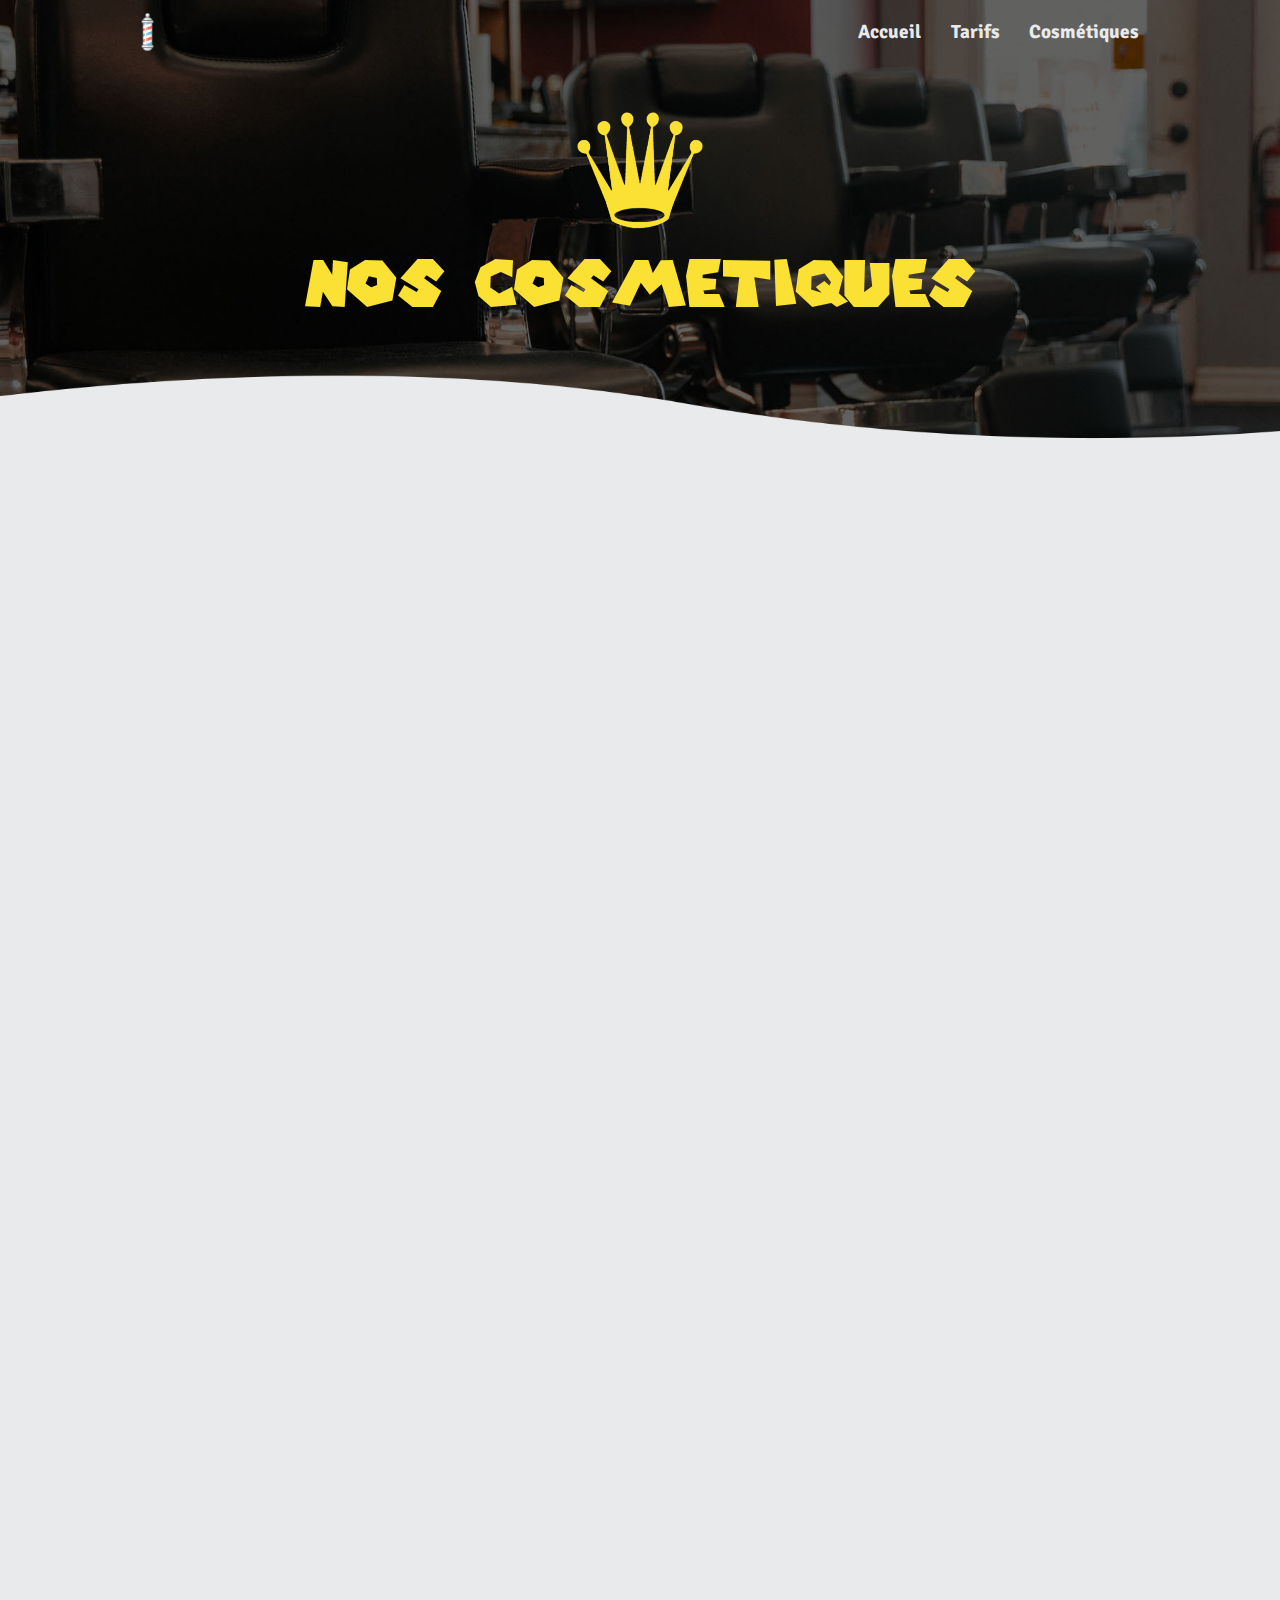
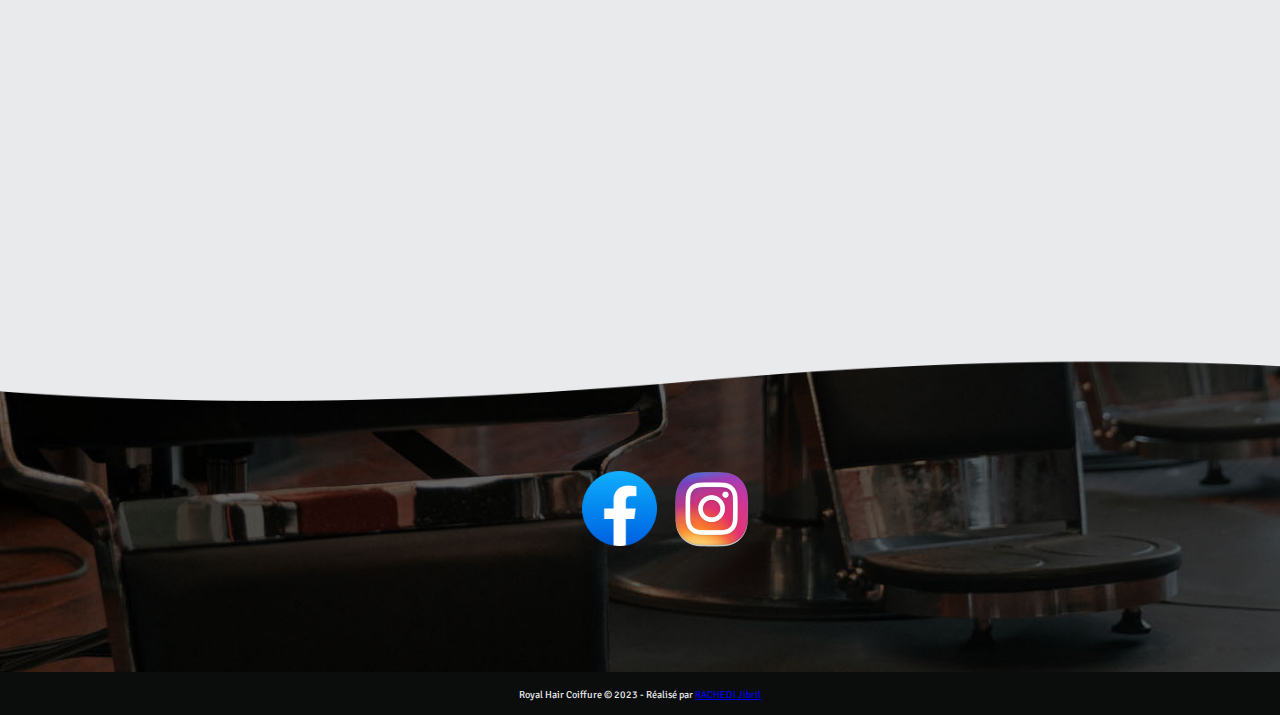
<file: cosmetique.html>
<!DOCTYPE html>
<html>

<!-- Tête -->

<head>
    <meta charset='utf-8'>
    <meta http-equiv='X-UA-Compatible' content='IE=edge'>
    <title>Royal Hair - Cosmétiques</title>
    <link rel="shortcut icon" href="img/icons/logo_ciseau.png">
    <meta name='viewport' content='width=device-width, initial-scale=1'>
    <link href="css/style_cosmetique.css" rel="stylesheet">
</head>

<!-- Corps -->

<body>

    <!-- Section contenant logo, titre et image -->

    <section class="sec-titre">

        <nav>
            <img src="img/barberpole.gif" id="barberpole">
            <ul class="navigation">
                <li><a href="index.html">Accueil</a></li>
                <li><a href="tarifs.html">Tarifs</a></li>
                <li><a href="cosmetique.html">Cosmétiques</a></li>
            </ul>
        </nav>

        <img src="img/logo.png" id="logo">  
        <h1 id="grand-titre">nos cosmetiques</h1>

    </section>

    <!-- Section contenant les cosmétiques -->

    <section class="sec-tarifs">
        <div id="first_column">
            <div class="reveal">
                <article class="contain-cire">
                    <img src="img/tarifs/cire.jpg">
                    <h2>CIRE NISHMAN</h2>
                    <p>La cire Nishman pour la mise en forme et l'entretien de la barbe et de la moustache est créée avec des ingrédients entièrement naturels et offre une fonction supérieure pour la mise en forme et l'entretien de votre barbe et de votre moustache. 
                        Grâce à ses huiles 100% naturelles, il nourrit et renforce votre barbe et votre moustache. Dites bonjour à la barbe et à la moustache qui se font un nom avec notre produit que nous avons développé avec son parfum boisé unique.</p>
                </article>
            </div>

            <div class="reveal">
                <article class="contain-blackmask" class="reveal">
                    <img src="img/tarifs/blackmask.jpeg">
                    <h2>BLACKMASK NISHMAN</h2>
                    <p>Ce Masque Peel-Off Purifiant est un masque intégral de charbon Noir utilisé pour éliminer l'acné sur le front, le nez, le menton, les points noirs et les poils fins du visage. Masque carbonaté super-actif permettant un nettoyage en profondeur; 
                        vous laissant une peau fraîche, sans colmatage avec une touche ultra-douce.</p>
                </article>
            </div>
        </div>

        <div id="second_column">
            <div class="reveal">
                <article class="contain-argile" class="reveal">
                    <img src="img/tarifs/claymask.jpg">
                    <h2>CLAYMASK NISHMAN</h2>
                    <p> Le masque à l'argile Nishman, avec son contenu naturel, nettoie la peau en profondeur et donne à la peau un aspect soyeux et de la vitalité. Il nettoie les pores, purifie l'excès de sébum et les cellules mortes de votre peau et aide la peau à retrouver son tonus naturel. </p>
                </article>
            </div>

            <div class="reveal">
                <article class="contain-huile" class="reveal">
                    <img src="img/tarifs/huile.jpg">
                    <h2>HUILE À BARBE NISHMAN</h2>
                    <p>L'huile de barbe NISHMAN hydrate les poils de barbe et nourrit la peau sèche sous la barbe et la moustache. Un bon soin de la barbe commence par l'huile à barbe. L'huile de soin barbe & moustache NISHMAN, efficace pour adoucir la barbe, 
                        hydrate également la peau sèche sous la barbe. Les hommes barbus ont aussi besoin de soins de barbe pour un beau soin du visage. NISHMAN BEARD & MISTAKE OIL Soigne et adoucit votre barbe ; Elle hydrate la peau sous votre barbe.</p>
                </article>
            </div>
        </div>

        <div id="third_column">
            <div class="reveal">
                <article class="contain-cire-totex" class="reveal">
                    <img src="img/tarifs/cire-totex.jpg">
                    <h2>CIRE TOTEX</h2>
                    <p>
                        Cire Totex formulé avec les meilleurs ingrédients pour les meilleurs hommes! Elle a une tenue forte qui ajoute du contrôle et de la structure à vos cheveux, elle peut être utilisé en douceur sur les cheveux mouillés pour un superbe style naturel et les 
                        cheveux secs comme touche finale. Totex offre une excellente tenue et texture pour compléter votre look de créateur, ce qui est parfait pour les cheveux courts et mi-long. L'un des produits préférés des coiffeurs pour obtenir une touche professionnelle.
                    </p>
                </article>
            </div>

            <div class="reveal">
                <article class="contain-huile-totex" class="reveal">
                    <img src="img/tarifs/huile-totex.png">
                    <h2>HUILE À BARBE TOTEX</h2>
                    <p>
                        L'huile à barbe PREMIUM TOTEX nourrit en profondeur votre barbe et laisse une agréable senteur fraiche et délicatement épicée. Composé d’huile d'argan, de jojoba et d'amande, ce soin à barbe nourrit, hydrate, assouplit, adoucit et parfume très agréablement votre barbe.
                    </p>
                </article>
            </div>
        </div>
    </section>

    <!-- Pied de page -->

    <section class="pied-de-page">
        <a href="https://www.facebook.com/royalhaircoiffure/?locale=fr_FR"><img src="img/logo-fb.png" id="fb" height="75" width="75"></a>
        <a href="https://www.instagram.com/royalhairbarbershop/?hl=fr"><img src="img/logo-ig.png" id="ig" height="100" width="100"></a>
    </section>

    <footer>
        <span>Royal Hair Coiffure © 2023 - Réalisé par <a href="https://www.linkedin.com/in/jibril-rachedi-091669228/">RACHEDI Jibril</a></span>
    </footer>
</body>

</html>

<script src='js/script_cosmetique.js'></script>
</file>
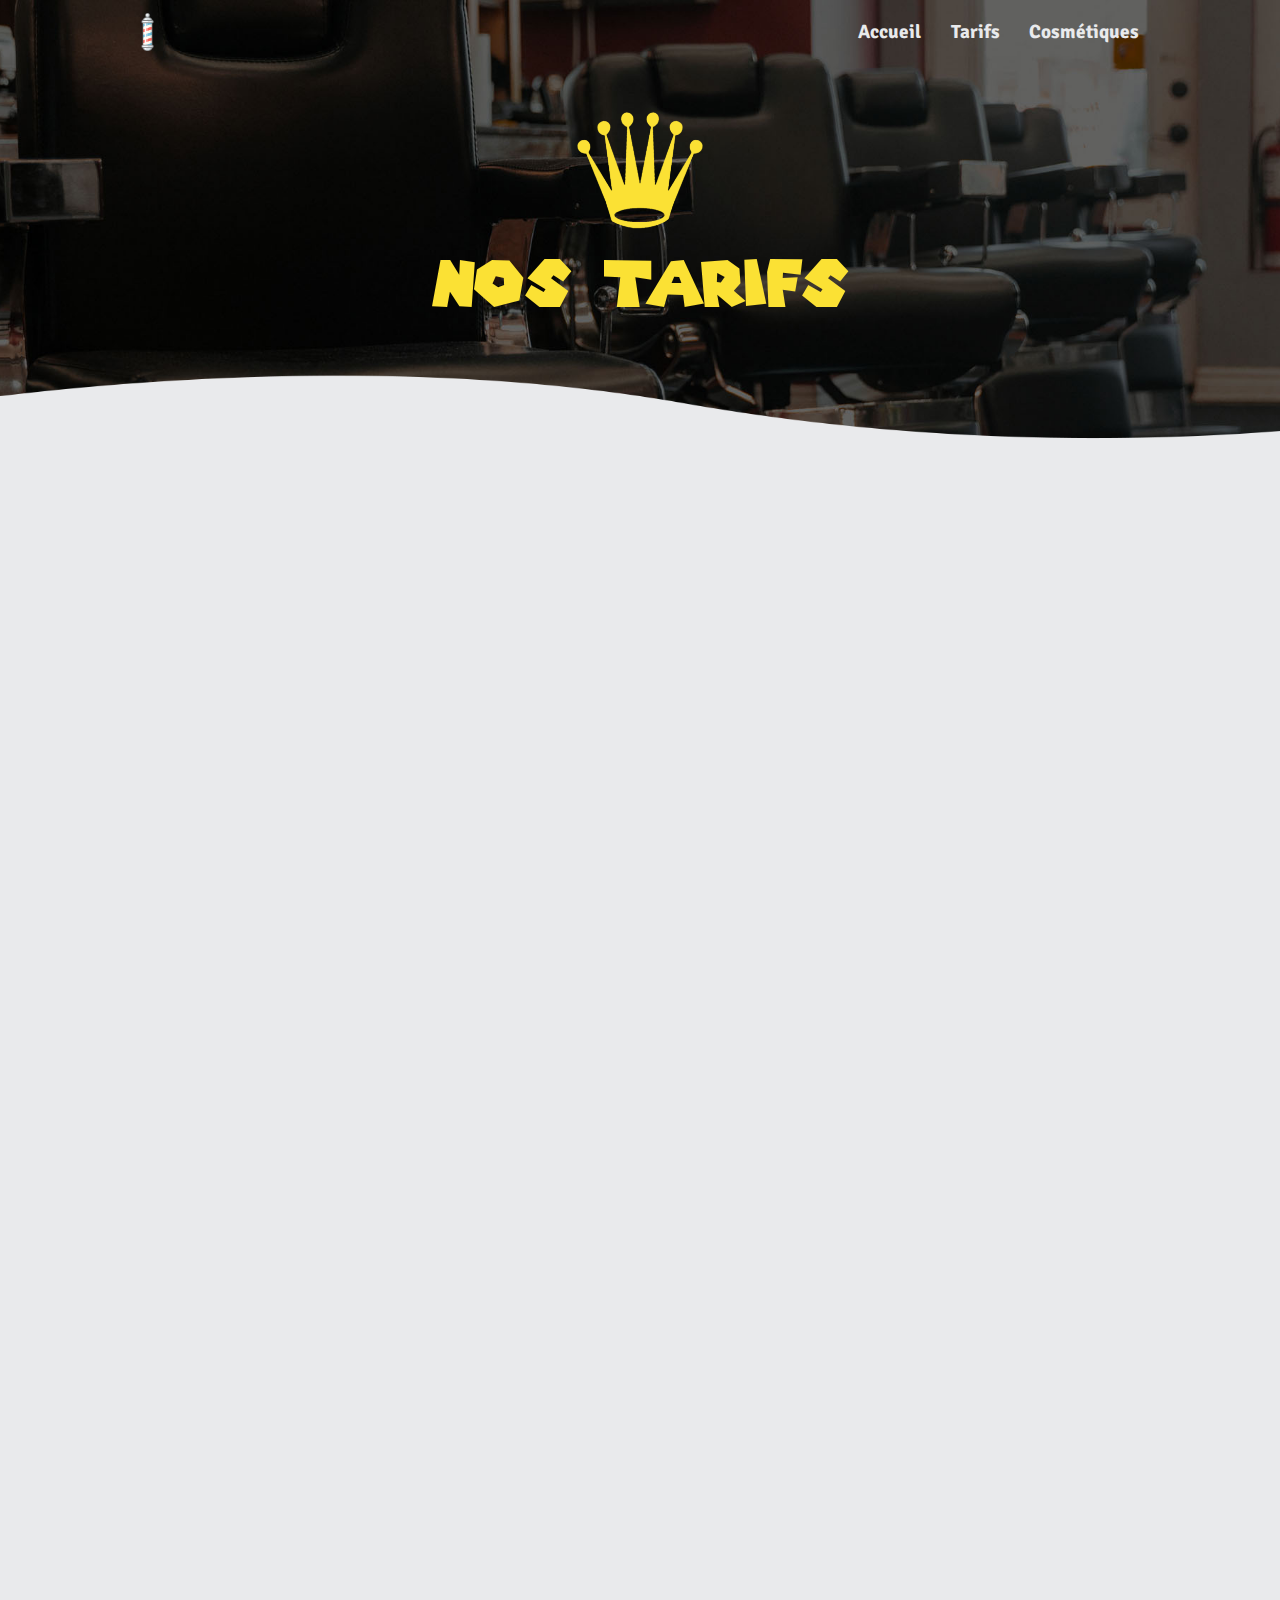
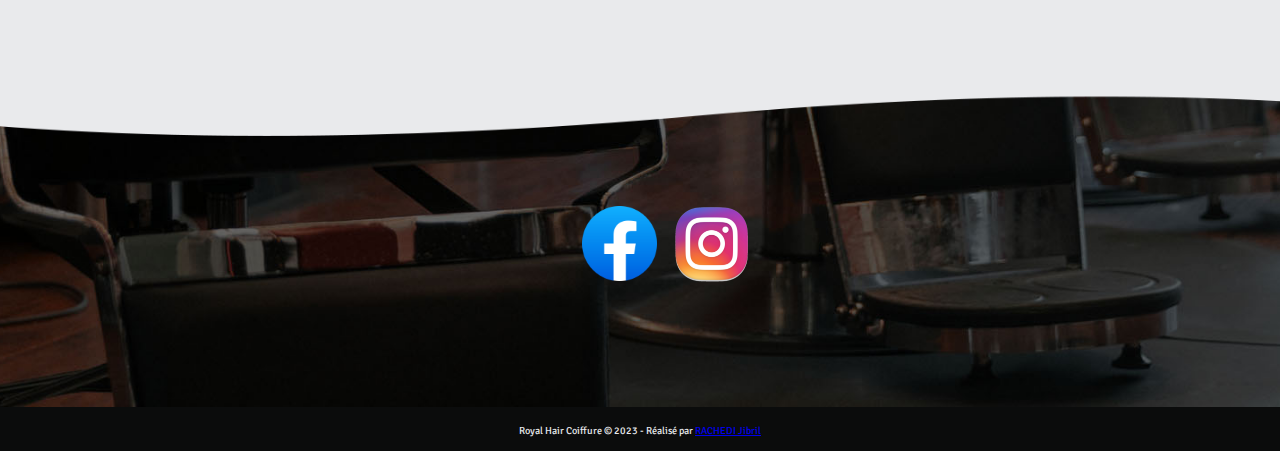
<file: tarifs.html>
<!DOCTYPE html>
<html>

<!-- Tête -->

<head>
    <meta charset='utf-8'>
    <meta http-equiv='X-UA-Compatible' content='IE=edge'>
    <title>Royal Hair - Tarifs</title>
    <link rel="shortcut icon" href="img/icons/logo_ciseau.png">
    <meta name='viewport' content='width=device-width, initial-scale=1'>
    <link href="css/style_tarifs.css" rel="stylesheet">
</head>

<!-- Corps -->

<body>

    <!-- Section contenant logo, titre et image -->

    <section class="sec-titre">

        <nav>
            <img src="img/barberpole.gif" id="barberpole">
            <ul class="navigation">
                <li><a href="index.html">Accueil</a></li>
                <li><a href="tarifs.html">Tarifs</a></li>
                <li><a href="cosmetique.html">Cosmétiques</a></li>
            </ul>
        </nav>

        <img src="img/logo.png" id="logo">
        <h1 id="grand-titre">nos tarifs</h1>

    </section>

    <section class="sec-tarifs">
        <div id="first_column">
            <div class="reveal">
                <article class="contain-coupes">
                    <img src="img/tarifs/coupe-homme.jpg">
                    <h2>VOS CHEVEUX</h2>
                    <p>Que vous souhaitiez un dégradé très structuré ou une coupe naturelle sur cheveux longs, le prix de la coupe est le même ! À votre écoute, votre coiffeur trouvera la coiffure qu’il vous faut. 
                        La coupe sera réalisée à la tondeuse ou aux ciseaux avec une grande technicité. Enfin, vous passerez une deuxième fois au bac pour supprimer les petits cheveux. L’objectif ? Plus de confort et bien-être. 
                        Pour finir en beauté, votre coiffure sera sublimée avec un produit de coiffage. Avant la prestation, le barber donnera des conseils pour entretenir votre coupe. N’hésitez pas si vous avez des questions !</p>
                    <span><b>Coiffure pour hommes et enfants ..... 12€</b></span>
                </article>
            </div>

            <div class="reveal">
                <article class="contain-barbes" class="reveal">
                    <img src="img/tarifs/barbe.jpg">
                    <h2>VOTRE BARBE</h2>
                    <p>Le barbe parfaite, c’est ici, et maintenant ! Cela commence par un diagnostic personnalisé sur la forme, la ligne, l’épaisseur que vous souhaitez pour votre barbe. 
                        Votre barbier vous sculptera la barbe. Après application d’une huile de rasage, place à la taille. Pour finir, vous aurez le droit au rasage à la lame de vos contours joues et cou pour un résultat dessiné et propre. 
                        C’est presque fini : pour calmer le feu rasoir, votre barbier vous laissera vous détendre avec une lotion et une serviette chaude.</p>
                    <span><b>Barbe simple ..... 7€</b></span>
                    <br>
                    <span><b>Barbe premium ..... 8€</b></span>
                </article>
            </div>
        </div>

        <div id="second_column">
            <div class="reveal">
                <article class="contain-soins" class="reveal">
                    <img src="img/tarifs/blackmask.jpg">
                    <h2>SOIN DU VISAGE</h2>
                    <p>Surtout dédié aux peaux contenant des points noirs et autres imperfections, ce soin est un masque relaxant. Il redonnera fière allure à votre peau et détendra l’ensemble de votre visage. 
                        Il est défini en fonction de votre problématique : blackmask ou argile, puis est appliqué avec massage au bac. Un sauna faciale pourra être installer afin d'avoir un maximum de confort. 
                        De vous à nous, les moments douceur ne sont pas réservés qu’aux femmes. Chez Royal Hair Coiffure, tout est fait pour vous rendre beau et bien dans votre peau.</p>
                    <span><b>Masque ...... 5€</b></span>
                    <br>
                    <span><b>Sauna faciale ..... 10€</b></span>
                    <br>
                    <span><b>Masque, sauna faciale ...... 12€</b></span>
                </article>
            </div>

            <div class="reveal">
                <article class="contain-transfo" class="reveal">
                    <img src="img/tarifs/bien-plus-encore.jpg">
                    <h2>BIEN PLUS ENCORE</h2>
                    <p>Vous vibrez pour les tendances couleur les plus osées ? Décoloration, effet de couleur .. cette prestation est faite pour vous ! Ou peut-être que vous aimez l’effet soleil dans vos cheveux comme si vous reveniez de vacances toute l’année ? 
                        Royal Hair Coiffure vous propose une décoloration subtile sur les pointes. Et si vous avez envie de camoufler vos cheveux blancs sans vous sentir coloré et totalement transformé, le coiffeur réalise une coloration subtile sur vos cheveux pour un résultat discret 
                        mais parfait
                    </p>
                    <span><b>Défrisage ..... 10€</b></span>
                    <br>
                    <span><b>Coloration à partir de ..... 10€</b></span>
                    <br>
                    <span><b>Motif simple ..... 2€</b></span>
                </article>
            </div>
        </div>
    </section>

    <!-- Pied de page -->

    <section class="pied-de-page">
        <a href="https://www.facebook.com/royalhaircoiffure/?locale=fr_FR"><img src="img/logo-fb.png" id="fb" height="75" width="75"></a>
        <a href="https://www.instagram.com/royalhairbarbershop/?hl=fr"><img src="img/logo-ig.png" id="ig" height="100" width="100"></a>
    </section>

    <footer>
        <span>Royal Hair Coiffure © 2023 - Réalisé par <a href="https://www.linkedin.com/in/jibril-rachedi-091669228/">RACHEDI Jibril</a></span>
    </footer>
</body>

</html>

<script src='js/script_tarifs.js'></script>
</file>
<file: css/style_cosmetique.css>
@import url('https://fonts.googleapis.com/css2?family=Courier+Prime:wght@700&family=Signika&display=swap');
@import url('https://fonts.googleapis.com/css2?family=Trirong&display=swap');

*{
    margin: 0;
    padding: 0;
}

/* ---------------------- SECTION TITRE ---------------------- */

    @font-face {
        font-family: 'super_mario_256';
        src: url("../font/SuperMario256.ttf");
    }

    body{
        background-color: #E9EAEC;
    }

    .sec-titre{
        height: 100%;
        text-align: center;
        background-image: url("../img/header-bg.png");
        /*background-color: #0B0C0C;*/
        background-repeat: no-repeat;
        background-size: cover;
        background-position: center;
    }

    nav {
        top: 0%;
        font-size: 1.5vw;
        color: #E9EAEC;
        font-family: 'Signika', sans-serif;
        display: flex;
        align-items: center;
        justify-content: flex-end;
        padding: 1vw 10%;
    }

    nav ul li{
        list-style-type: none;
        display: inline-block;
        padding: 0.5vw 1vw;
    }

    nav ul li a{
        color: #E9EAEC;
        text-decoration: none;
        font-weight: bold;
    }

    nav ul li a:hover{
        color: #E4B61A;
        transition: 0.3s;
    }

    nav h3:hover{
        color: #E4B61A;
    }

    #logo{
        margin-top: 3.3vw;
        margin-bottom: 1vw;
        height: 10vw;
        width: 10vw;

        animation-duration: 3s;
        animation-name: fondu; /*Lancer l'animation "clignoter" */
        animation-iteration-count: 1; /*Le lancer à l'infini*/
        transition: none;
    }

    #barberpole{
        height: 3vw;
        margin-right: auto;

        animation-duration: 3s;
        animation-name: clignoter; /*Lancer l'animation "clignoter" */
        animation-iteration-count: infinite; /*Le lancer à l'infini*/
        transition: none;
    }

    #grand-titre{
        padding-bottom: 10vw;
        background:-webkit-linear-gradient(top, #FBE134 30%, #E4B61A 70%);
        background-clip:text;
        -webkit-background-clip:text;
        color:transparent;
        font-size: 5vw;
        /*color: #FBE134;*/
        font-family: 'super_mario_256';
        
        animation-duration: 3s;
        animation-name: fondu;
        animation-iteration-count: 1; 
        transition: none;
        
    }

    @keyframes clignoter { /* Création de l'animation "clignoter" */
        /* L'animation passe l'opacité de visible à invisible pour faire clignoter */
        0%   { opacity:0; }
        40%  { opacity:1; }
        100% { opacity:0; }
    }

    @keyframes fondu {
        0% { opacity: 0; }
        100% { opacity: 1; }
    }

    #sous-titre{
        padding-bottom: 10vw;
        font-size: 2vw;
        color: #E4B61A;
        font-family: 'Signika', sans-serif;

        animation-duration: 5s;
        animation-name: fondu;
        animation-iteration-count: 1; 
        transition: none;
    }

/* ---------------------- SECTION COSMETIQUES ---------------------- */

.sec-tarifs{
    margin-top: 3vw;
    margin-bottom: 3vw;
}

.contain-cire, .contain-blackmask, .contain-argile, .contain-huile, .contain-cire-totex, .contain-huile-totex {
    max-width: 30vw;
    margin: 0 auto;
    padding: 30px;
    border-radius: 10px;
    box-shadow: 5px 5px 15px rgba(0, 0, 0, 0.3);
    margin-bottom: 2vw;
}

.contain-cire h2, .contain-blackmask h2, .contain-argile h2, .contain-huile h2, .contain-cire-totex h2, .contain-huile-totex h2 {
    margin-bottom: 10px;
    font-family: 'Signika', sans-serif;
    text-align: center;
}

.contain-cire p, .contain-blackmask p, .contain-argile p, .contain-huile p, .contain-cire-totex p, .contain-huile-totex p {
    line-height: 1.4;
    font-family: 'Trirong', serif;
}

.contain-cire img, .contain-blackmask img, .contain-argile img, .contain-huile img, .contain-cire-totex img, .contain-huile-totex img {
    width: 200px;
    height: 200px;
    object-fit: cover;
    border-radius: 50%;
    float: left;
    shape-outside: margin-box;
    margin: 0 20px 5px 0;
}

span{
    font-family: 'Trirong', serif;
}

.reveal{
    position: relative;
    transform: translateY(150px);
    opacity: 0;
    transition: all 2s ease;
}

.reveal.active{
    transform: translateY(0px);
    opacity: 1;
}

#first_column{
    display: flex;
    margin-left: 15%;
}

#second_column{
    display: flex;
    margin-left: 15%;
}

#third_column{
    display: flex;
    margin-left: 15%;
}

.contain-cire{
    margin-right: 5%;
}

.contain-argile{
    margin-right: 5%;
    padding: 6.4vh;
}

.contain-blackmask {
    padding: 6.4vh;
}

.contain-cire-totex{
    margin-right: 5%;
}

.contain-huile-totex{
    padding: 7.5vh;
}


/* ---------------------- PIED DE PAGE ---------------------- */

.pied-de-page {
    height: 35vh;
    background-image: url("../img/footer-bg.png");
    background-repeat: no-repeat;
    background-size: cover;
    background-position: center;
}

footer {
    padding-top: 1vw;
    padding-bottom: 1vw;
    text-align: center;
    background-color: #0B0C0C;
}

footer span {
    font-size: 0.8vw;
    color: #E9EAEC;
    font-family: 'Signika', sans-serif;
}

#fb{
    margin-left: 45.5%;
    margin-bottom: 13px;
    margin-top: 8%;
    cursor: pointer;
}

#ig{
    margin-top: 8%;
    cursor: pointer;
}


/* ---------------------- PIED DE PAGE ---------------------- */

footer {
    padding-top: 1vw;
    padding-bottom: 1vw;
    text-align: center;
    background-color: #0B0C0C;
}

footer span {
    font-size: 0.8vw;
    color: #E9EAEC;
    font-family: 'Signika', sans-serif;
}


/* ---------------------- MEDIA QUERY (responsive) ---------------------- */

    @media (max-width: 1200px) {

        #barberpole{
            display: none;
        }
        
        nav{
            justify-content: center;
        }

        li, header a, button{
            font-size: 3vw;
        }

        #contact button{
            font-size: 2.3vw;
        }

        .sec-titre{
            background-size: 100vw 63vw;
        }

        #logo{
            height: 12vw;
            width: 12vw;
        }
        
        #grand-titre{
            font-size: 7vw;
        }

        footer span{
            font-size: 3vw;
        }

        #first_column{
            display: inherit;
        }
        
        #second_column{
            display: inherit;
        }
        
        #third_column{
            display: inherit;
        }

        .contain-cire, .contain-blackmask, .contain-argile, .contain-huile, .contain-cire-totex, .contain-huile-totex {
            max-width: 100vw;
        }
        
        .contain-cire h2, .contain-blackmask h2, .contain-argile h2, .contain-huile h2, .contain-cire-totex h2, .contain-huile-totex h2 {
            margin-top: 30vh;
        }

        .contain-cire{
            margin-right: 13%;
        }
        
        .contain-argile{
            margin-right: 13%;
        }
        
        .contain-blackmask {
            margin-right: 13%;
        }
        
        .contain-cire-totex{
            margin-right: 13%;
        }
        
        .contain-huile{
            margin-right: 13%;
        }

        .contain-huile-totex{
            margin-right: 13%;
        }
    }
</file>
<file: css/style_tarifs.css>
@import url('https://fonts.googleapis.com/css2?family=Courier+Prime:wght@700&family=Signika&display=swap');
@import url('https://fonts.googleapis.com/css2?family=Trirong&display=swap');

* {
    margin: 0;
    padding: 0;
}

/* ---------------------- SECTION TITRE ---------------------- */

@font-face {
    font-family: 'super_mario_256';
    src: url("../font/SuperMario256.ttf");
}

body {
    background-color: #E9EAEC;
}

.sec-titre {
    height: 100%;
    text-align: center;
    background-image: url("../img/header-bg.png");
    background-repeat: no-repeat;
    background-size: cover;
    background-position: center;
}

nav {
    top: 0%;
    font-size: 1.5vw;
    color: #E9EAEC;
    font-family: 'Signika', sans-serif;
    display: flex;
    align-items: center;
    justify-content: flex-end;
    padding: 1vw 10%;
}

nav ul li {
    list-style-type: none;
    display: inline-block;
    padding: 0.5vw 1vw;
}

nav ul li a {
    color: #E9EAEC;
    text-decoration: none;
    font-weight: bold;
}

nav ul li a:hover {
    color: #E4B61A;
    transition: 0.3s;
}

nav h3:hover {
    color: #E4B61A;
}

#logo {
    margin-top: 3.3vw;
    margin-bottom: 1vw;
    height: 10vw;
    width: 10vw;

    animation-duration: 3s;
    animation-name: fondu;
    /*Lancer l'animation "clignoter" */
    animation-iteration-count: 1;
    /*Le lancer à l'infini*/
    transition: none;
}

#barberpole {
    height: 3vw;
    margin-right: auto;

    animation-duration: 3s;
    animation-name: clignoter;
    /*Lancer l'animation "clignoter" */
    animation-iteration-count: infinite;
    /*Le lancer à l'infini*/
    transition: none;
}

#grand-titre {
    padding-bottom: 10vw;
    background: -webkit-linear-gradient(top, #FBE134 30%, #E4B61A 70%);
    background-clip: text;
    -webkit-background-clip: text;
    color: transparent;
    font-size: 5vw;
    /*color: #FBE134;*/
    font-family: 'super_mario_256';

    animation-duration: 3s;
    animation-name: fondu;
    animation-iteration-count: 1;
    transition: none;

}

@keyframes clignoter {

    /* Création de l'animation "clignoter" */
    /* L'animation passe l'opacité de visible à invisible pour faire clignoter */
    0% {
        opacity: 0;
    }

    40% {
        opacity: 1;
    }

    100% {
        opacity: 0;
    }
}

@keyframes fondu {
    0% {
        opacity: 0;
    }

    100% {
        opacity: 1;
    }
}

#sous-titre {
    padding-bottom: 10vw;
    font-size: 2vw;
    color: #E4B61A;
    font-family: 'Signika', sans-serif;

    animation-duration: 5s;
    animation-name: fondu;
    animation-iteration-count: 1;
    transition: none;
}

/* ---------------------- SECTION TARIFS ---------------------- */

.sec-tarifs{
    margin-top: 3vw;
    margin-bottom: 3vw;
}

.contain-coupes, .contain-barbes, .contain-soins, .contain-transfo {
    max-width: 30vw;
    margin: 0 auto;
    padding: 30px;
    border-radius: 10px;
    box-shadow: 5px 5px 15px rgba(0, 0, 0, 0.3);
    margin-bottom: 2vw;
}

.contain-coupes h2, .contain-barbes h2, .contain-soins h2, .contain-transfo h2 {
    margin-bottom: 10px;
    font-family: 'Signika', sans-serif;
    text-align: center;
}

.contain-coupes p, .contain-barbes p, .contain-soins p, .contain-transfo p {
    line-height: 1.4;
    font-family: 'Trirong', serif;
}

.contain-coupes img, .contain-barbes img, .contain-soins img, .contain-transfo img {
    width: 200px;
    height: 200px;
    object-fit: cover;
    border-radius: 50%;
    float: left;
    shape-outside: margin-box;
    margin: 0 20px 5px 0;
}

span{
    font-family: 'Trirong', serif;
}

.reveal{
    position: relative;
    transform: translateY(150px);
    opacity: 0;
    transition: all 2s ease;
}

.reveal.active{
    transform: translateY(0px);
    opacity: 1;
}

#first_column{
    display: flex;
    margin-left: 15%;
}

#second_column{
    display: flex;
    margin-left: 15%;
}

.contain-coupes{
    margin-right: 5%;
    padding: 3.7vh;
}

.contain-soins{
    margin-right: 5%;
}

.contain-barbes{
    padding: 4.5vh;
}

.contain-transfo{
    padding: 5.2vh;
}

/* ---------------------- PIED DE PAGE ---------------------- */

.pied-de-page {
    height: 35vh;
    background-image: url("../img/footer-bg.png");
    background-repeat: no-repeat;
    background-size: cover;
    background-position: center;
}

footer {
    padding-top: 1vw;
    padding-bottom: 1vw;
    text-align: center;
    background-color: #0B0C0C;
}

footer span {
    font-size: 0.8vw;
    color: #E9EAEC;
    font-family: 'Signika', sans-serif;
}


/* ---------------------- PIED DE PAGE ---------------------- */

footer {
    padding-top: 1vw;
    padding-bottom: 1vw;
    text-align: center;
    background-color: #0B0C0C;
}

footer span {
    font-size: 0.8vw;
    color: #E9EAEC;
    font-family: 'Signika', sans-serif;
}

#fb{
    margin-left: 45.5%;
    margin-bottom: 13px;
    margin-top: 8%;
    cursor: pointer;
}

#ig{
    margin-top: 8%;
    cursor: pointer;
}


/* ---------------------- MEDIA QUERY (responsive) ---------------------- */

@media (max-width: 1200px){

    #barberpole {
        display: none;
    }

    nav {
        justify-content: center;
    }

    li,
    header a,
    button {
        font-size: 3vw;
    }

    #contact button {
        font-size: 2.3vw;
    }

    .sec-titre {
        background-size: 100vw 63vw;
    }

    #logo {
        height: 12vw;
        width: 12vw;
    }

    #grand-titre {
        font-size: 7vw;
    }

    footer span {
        font-size: 3vw;
    }

    .contain-coupes, .contain-barbes, .contain-soins, .contain-transfo {
        max-width: 70vw;
    }

    #first_column{
        display: inherit;
        margin-right: 10%;
    }
    
    #second_column{
        display: inherit;
        margin-right: 10%;
    }
}

@media (max-width: 500px) {
    .contain-coupes img, .contain-barbes img, .contain-soins img, .contain-transfo img {
        float: none;
    }
}
</file>
